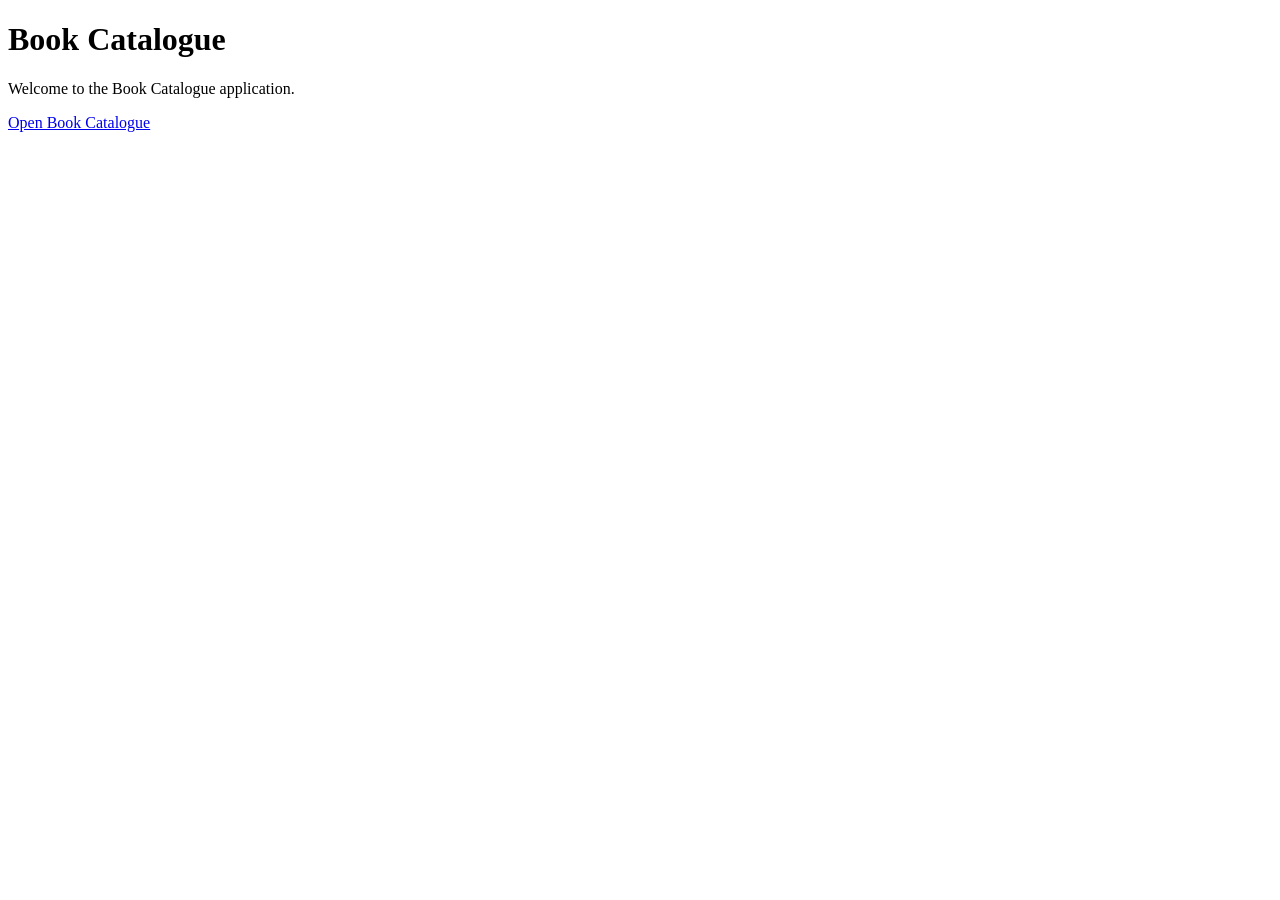
<file: src/main/resources/static/index.html>
<!DOCTYPE html>
<html lang="en">
<head>
    <meta charset="UTF-8">
    <title>Book Catalogue</title>
</head>
<body>
<h1>Book Catalogue</h1>
<p>Welcome to the Book Catalogue application.</p>
<a href="/books">Open Book Catalogue</a>
</body>
</html>
</file>
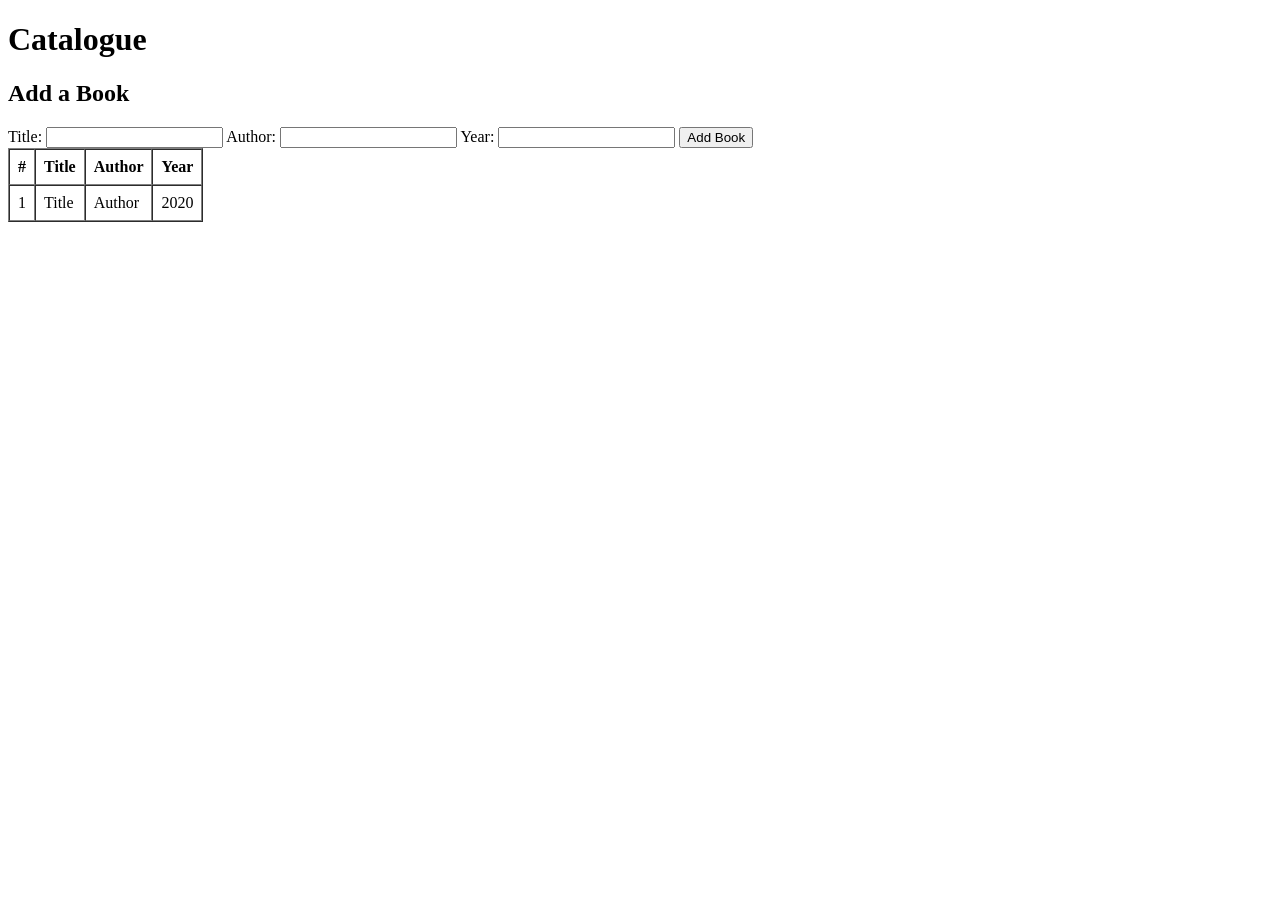
<file: src/main/resources/templates/books/list.html>
<!DOCTYPE html>
<html xmlns:th="http://www.thymeleaf.org">
<head>
    <meta charset="UTF-8">
    <title th:text="${title}">Catalogue</title>
    <link rel="stylesheet" th:href="@{/css/app.css}">
</head>
<body>
<h1 th:text="${title}">Catalogue</h1>

<p th:if="${message}" class="flash"
   th:text="${message}"></p>

<h2>Add a Book</h2>

<form action="/books" method="post">
    <label>Title:</label>
    <input type="text" name="title" required>

    <label>Author:</label>
    <input type="text" name="author" required>

    <label>Year:</label>
    <input type="number" name="year" required>

    <button type="submit">Add Book</button>
</form>


<table border="1" cellpadding="8" cellspacing="0">
    <tr>
        <th>#</th>
        <th>Title</th>
        <th>Author</th>
        <th>Year</th>
    </tr>
    <tr th:each="book : ${books}">
        <td th:text="${book.id}">1</td>
        <td th:text="${book.title}">Title</td>
        <td th:text="${book.author}">Author</td>
        <td th:text="${book.year}">2020</td>
    </tr>
</table>
</body>
</html>
</file>
